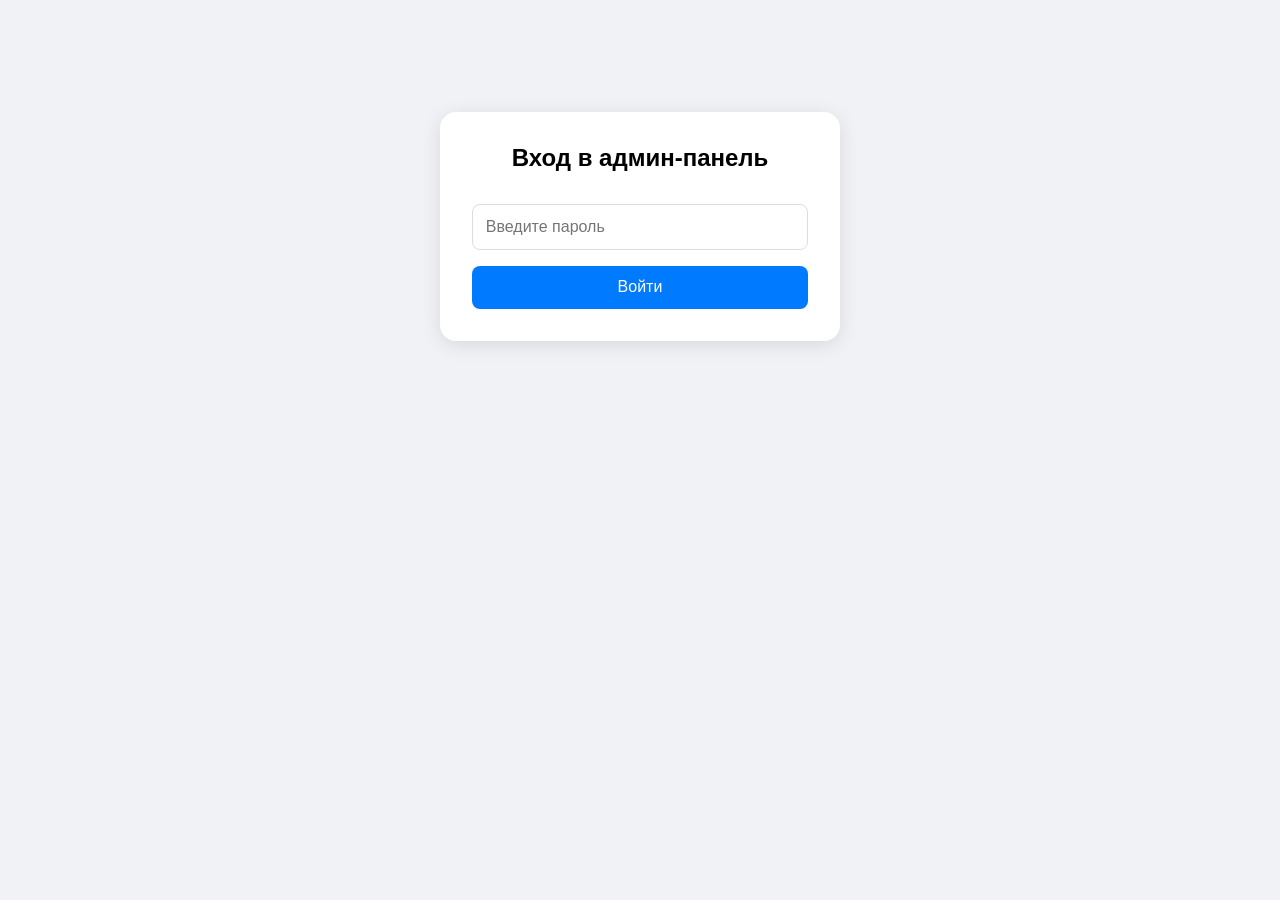
<file: admin.html>
<!DOCTYPE html>
<html lang="ru">
<head>
    <meta charset="UTF-8">
    <meta name="viewport" content="width=device-width, initial-scale=1.0">
    <title>Админ-панель - Техно Маркет</title>
    <link rel="stylesheet" href="css/admin.css">
</head>
<body>
    <div class="admin-container">
        <div class="login-form" id="login-form">
            <h2>Вход в админ-панель</h2>
            <input type="password" id="admin-password" placeholder="Введите пароль">
            <button onclick="checkAdminPassword()">Войти</button>
            <p id="login-error" style="color:red;display:none;">Неверный пароль</p>
        </div>

        <div class="admin-panel" id="admin-panel" style="display:none;">
            <header class="admin-header">
                <h1>Админ-панель</h1>
                <button onclick="logout()">Выйти</button>
            </header>

            <div class="admin-content">
                <aside class="admin-sidebar">
                    <button class="active" onclick="showTab('categories')">Категории</button>
                    <button onclick="showTab('products')">Товары</button>
                </aside>

                <main class="admin-main">
                    <!-- Категории -->
                    <div id="categories-tab" class="admin-tab">
                        <h2>Управление категориями</h2>
                        <div class="add-form">
                            <input type="text" id="new-category-name" placeholder="Название категории">
                            <input type="text" id="new-category-icon" placeholder="Иконка (эмодзи)">
                            <button onclick="addCategory()">Добавить категорию</button>
                        </div>
                        <div id="categories-list"></div>
                    </div>

                    <!-- Товары -->
                    <div id="products-tab" class="admin-tab" style="display:none;">
                        <h2>Управление товарами</h2>
                        <div class="add-form">
                            <select id="product-category"></select>
                            <input type="text" id="product-name" placeholder="Название товара">
                            <input type="number" id="product-price" placeholder="Цена">
                            <input type="text" id="product-specs" placeholder="Характеристики (через запятую)">
                            <input type="file" id="product-image" accept="image/*">
                            <button onclick="addProduct()">Добавить товар</button>
                        </div>
                        <div id="products-list"></div>
                    </div>
                </main>
            </div>
        </div>
    </div>

    <script src="js/db.js"></script>
    <script src="js/admin.js"></script>
</body>
</html>
</file>
<file: css/admin.css>
* {
    margin: 0;
    padding: 0;
    box-sizing: border-box;
}

body {
    font-family: -apple-system, BlinkMacSystemFont, 'Segoe UI', Roboto, sans-serif;
    background: #f0f2f5;
}

.admin-container {
    max-width: 1200px;
    margin: 0 auto;
    padding: 2rem;
}

.login-form {
    max-width: 400px;
    margin: 5rem auto;
    background: white;
    padding: 2rem;
    border-radius: 16px;
    box-shadow: 0 4px 20px rgba(0,0,0,0.1);
}

.login-form h2 {
    text-align: center;
    margin-bottom: 2rem;
}

.login-form input {
    width: 100%;
    padding: 0.8rem;
    margin-bottom: 1rem;
    border: 1px solid #ddd;
    border-radius: 8px;
    font-size: 1rem;
}

.login-form button {
    width: 100%;
    padding: 0.8rem;
    background: #007aff;
    color: white;
    border: none;
    border-radius: 8px;
    font-size: 1rem;
    cursor: pointer;
}

.login-form button:hover {
    background: #005bb5;
}

.admin-panel {
    background: white;
    border-radius: 16px;
    box-shadow: 0 4px 20px rgba(0,0,0,0.1);
    overflow: hidden;
}

.admin-header {
    background: #1a1a1a;
    color: white;
    padding: 1.5rem 2rem;
    display: flex;
    justify-content: space-between;
    align-items: center;
}

.admin-header button {
    padding: 0.5rem 1.5rem;
    background: #ff3b30;
    color: white;
    border: none;
    border-radius: 8px;
    cursor: pointer;
}

.admin-content {
    display: flex;
    min-height: 500px;
}

.admin-sidebar {
    width: 250px;
    background: #f8f9fa;
    padding: 1rem;
    border-right: 1px solid #e0e0e0;
}

.admin-sidebar button {
    display: block;
    width: 100%;
    padding: 0.8rem 1rem;
    margin-bottom: 0.5rem;
    background: transparent;
    border: none;
    text-align: left;
    border-radius: 8px;
    cursor: pointer;
    font-size: 1rem;
    transition: background 0.3s;
}

.admin-sidebar button:hover,
.admin-sidebar button.active {
    background: #007aff;
    color: white;
}

.admin-main {
    flex: 1;
    padding: 2rem;
}

.admin-tab {
    animation: fadeIn 0.3s;
}

@keyframes fadeIn {
    from { opacity: 0; transform: translateY(10px); }
    to { opacity: 1; transform: translateY(0); }
}

.add-form {
    background: #f8f9fa;
    padding: 1.5rem;
    border-radius: 12px;
    margin-bottom: 2rem;
}

.add-form input,
.add-form select {
    width: 100%;
    padding: 0.8rem;
    margin-bottom: 0.8rem;
    border: 1px solid #ddd;
    border-radius: 8px;
    font-size: 1rem;
}

.add-form button {
    padding: 0.8rem 2rem;
    background: #34c759;
    color: white;
    border: none;
    border-radius: 8px;
    cursor: pointer;
    font-size: 1rem;
}

.add-form button:hover {
    background: #28a745;
}

.category-item,
.product-item {
    background: #f8f9fa;
    padding: 1rem;
    margin-bottom: 0.5rem;
    border-radius: 8px;
    display: flex;
    justify-content: space-between;
    align-items: center;
}

.category-item button,
.product-item button {
    padding: 0.3rem 0.8rem;
    background: #ff3b30;
    color: white;
    border: none;
    border-radius: 4px;
    cursor: pointer;
    margin-left: 0.5rem;
}

.category-item .edit-btn,
.product-item .edit-btn {
    background: #007aff;
}

.category-item .edit-btn:hover {
    background: #005bb5;
}

.category-item .delete-btn:hover {
    background: #d63031;
}

.product-item {
    flex-wrap: wrap;
}

.product-item .product-info {
    flex: 1;
    min-width: 200px;
}

.product-item img {
    width: 60px;
    height: 60px;
    object-fit: cover;
    border-radius: 8px;
    margin-right: 1rem;
}

@media (max-width: 768px) {
    .admin-content {
        flex-direction: column;
    }

    .admin-sidebar {
        width: 100%;
        border-right: none;
        border-bottom: 1px solid #e0e0e0;
        display: flex;
        gap: 0.5rem;
        flex-wrap: wrap;
    }

    .admin-sidebar button {
        flex: 1;
        min-width: 100px;
        text-align: center;
    }

    .admin-main {
        padding: 1rem;
    }

    .add-form {
        padding: 1rem;
    }

    .product-item {
        flex-direction: column;
        align-items: flex-start;
    }

    .product-item img {
        width: 100%;
        height: 150px;
    }
}
</file>
